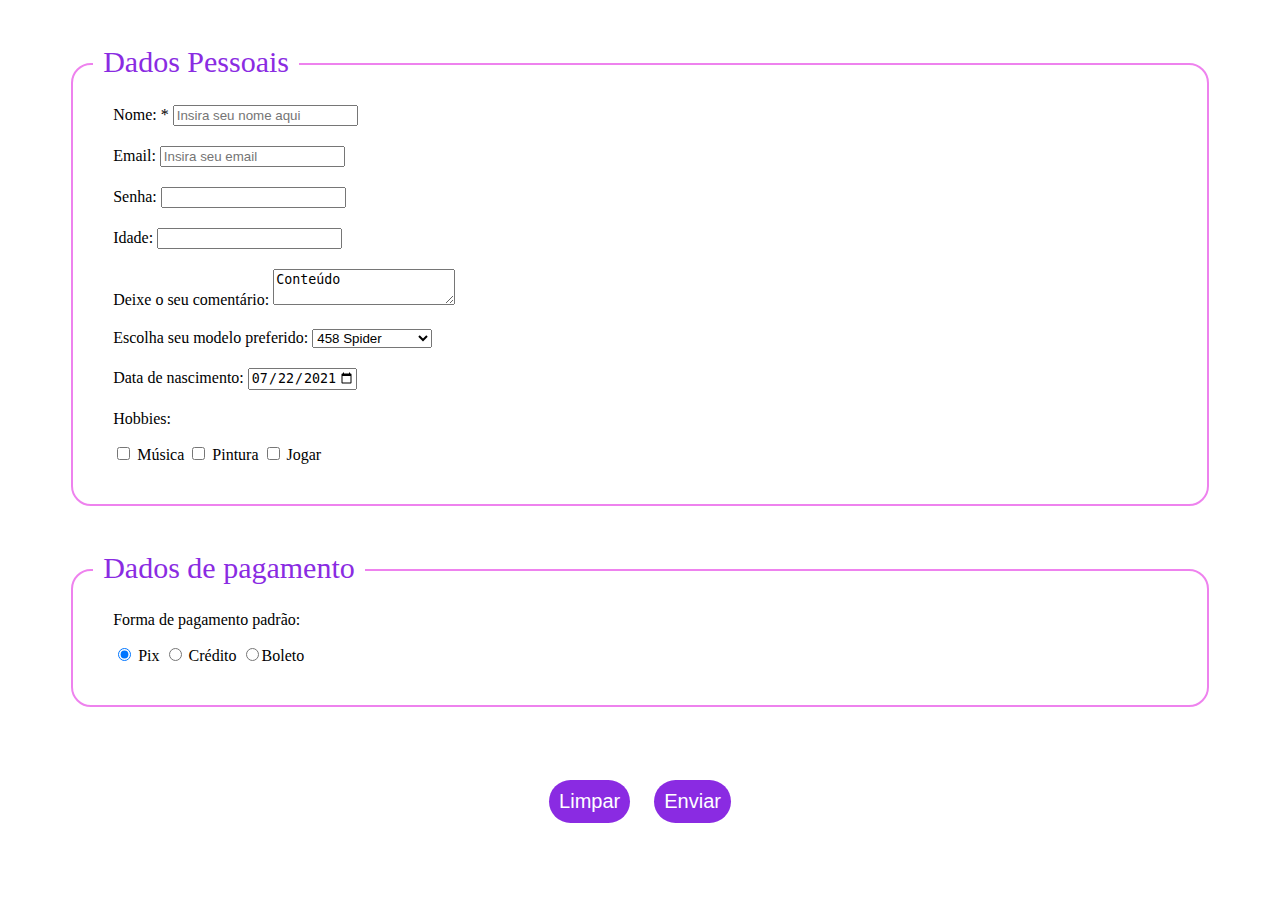
<file: aula13/index.html>
<!DOCTYPE html>
<html lang="en">
<head>
  <meta charset="UTF-8">
  <meta http-equiv="X-UA-Compatible" content="IE=edge">
  <meta name="viewport" content="width=device-width, initial-scale=1.0">
  <link rel="stylesheet" href="css/style.css">
  <title>Formulários</title>
</head>
<body>

    <form action="/usuario/cadastro" method="GET" id="usrcad">
      <fieldset form="usrcad">
        <legend>Dados Pessoais</legend>
        <div>
          <label for="nome">Nome: *</label>
          <input type="text" name="nome" id="nome" required placeholder="Insira seu nome aqui">
        </div>
        
        <div>
          <label for="email">Email:</label>
          <input type="email" name="email" id="email" placeholder="Insira seu email">
        </div>

        <div>
          <label for="pwd">Senha:</label>
          <input type="password" name="pwd" id="pwd">
        </div>
  
        <div>
          <label for="idade">Idade:</label>
          <input type="number" name="idade" id="idade">
        </div>
  
        <div>
          <label for="comentario">Deixe o seu comentário:</label>
          <textarea name="comentario" id="comentario" maxlength="10">Conteúdo</textarea>
        </div>

        <div>
          <label for="carro">Escolha seu modelo preferido:</label>
          <select name="carro" id="carro">
              <optgroup label="Ferrari">
                <option value="458spider">458 Spider</option>
                <option value="f12berlinetta">F12 Berlinetta</option>
                <option value="california">California T</option>
              </optgroup>
              <optgroup label="Porshe">
                <option value="macan">Macan</option>
                <option value="918spyder">918 Spyder</option>
              </optgroup>
          </select>
        </div>

        <div>
          <label for="data">Data de nascimento:</label>
          <input type="date" name="data" value="2021-07-22" min="2018-01-01" max="2022-12-31">
        </div>

        <div>
          <p>Hobbies:</p>
          <input type="checkbox" name="hobbies" value="Música" id="hobmus"> <label for="hobmus">Música</label>
          <input type="checkbox" name="hobbies" value="Pintura" id="hobpin"> <label for="hobpin">Pintura</label>
          <input type="checkbox" name="hobbies" value="Jogar" id="hobjog"> <label for="hobjog">Jogar</label>  
        </div>
      </fieldset>

      <fieldset form="usrcad">
        <legend>Dados de pagamento</legend>

        <div>
          <p>Forma de pagamento padrão:</p>
          <input type="radio" name="meiopag" value="Pix" id="meiopagpix" checked> <label for="meiopagpix">Pix</label>
          <input type="radio" name="meiopag" value="Crédito" id="meiopagcred"> <label for="meiopagcred">Crédito</label>
          <input type="radio" name="meiopag" value="Boleto" id="meiopagbol"><label for="meiopagbol">Boleto</label>
        </div>
      </fieldset>
      <div id="buttons">
        <button type="reset">Limpar</button>
        <button type="submit">Enviar</button>
      </div>
    </form>
  </div>
  
</body>
</html>
</file>
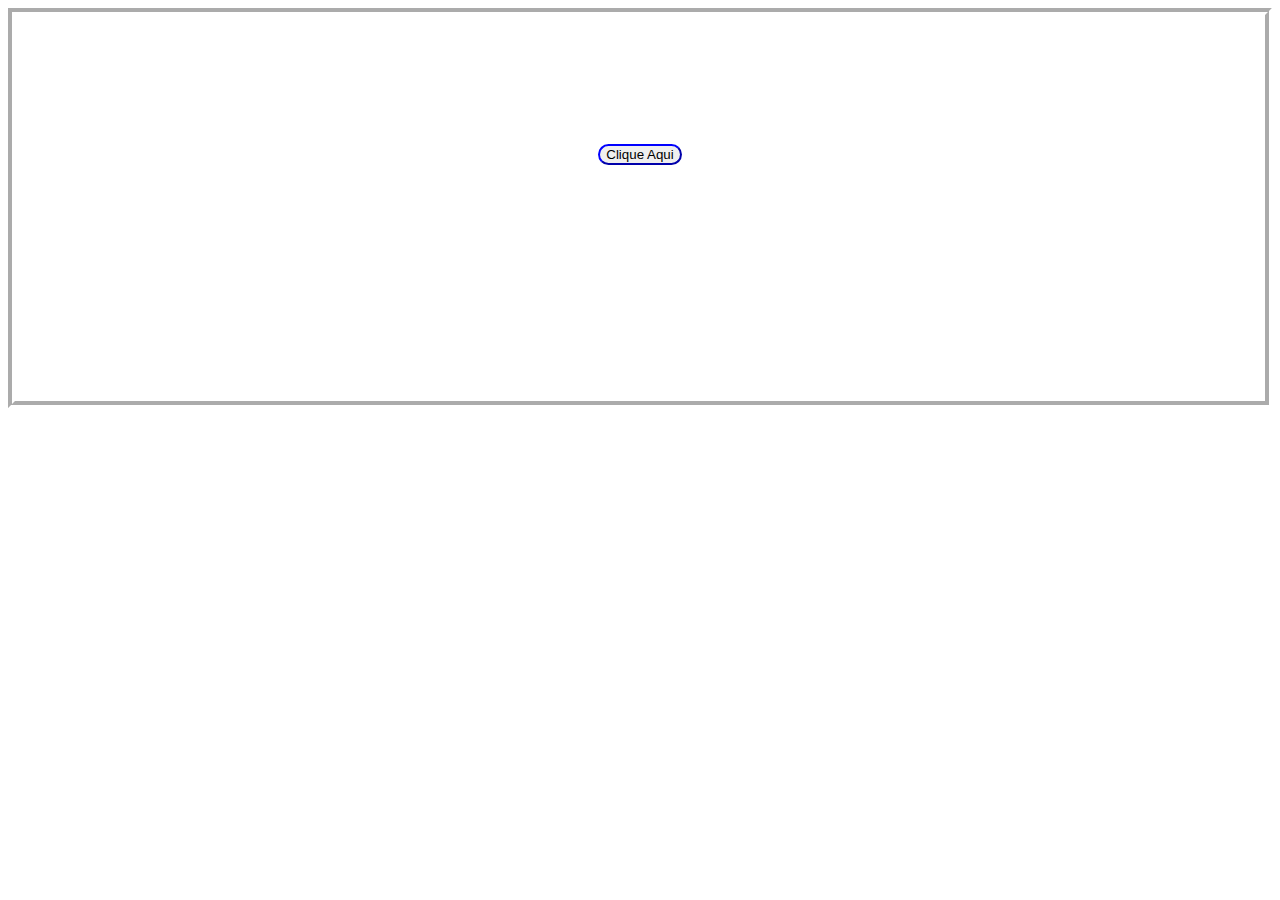
<file: aula10/caixas.html>
<!DOCTYPE html>
<html lang="en">
  <head>
    <meta charset="UTF-8" />
    <meta http-equiv="X-UA-Compatible" content="IE=edge" />
    <meta name="viewport" content="width=device-width, initial-scale=1.0" />
    <title>Modelos de Caixas</title>
    <link rel="stylesheet" href="css/style.css" />
  </head>

  <body>
    <header>
      <h1 class="page-title">Título Título Título</h1>
      <h2 class="page-subtitle">Subtítulo Subtítulo</h2>
      <a href="#"><button>Clique Aqui</button></a>
    </header>
  </body>
</html>
</file>
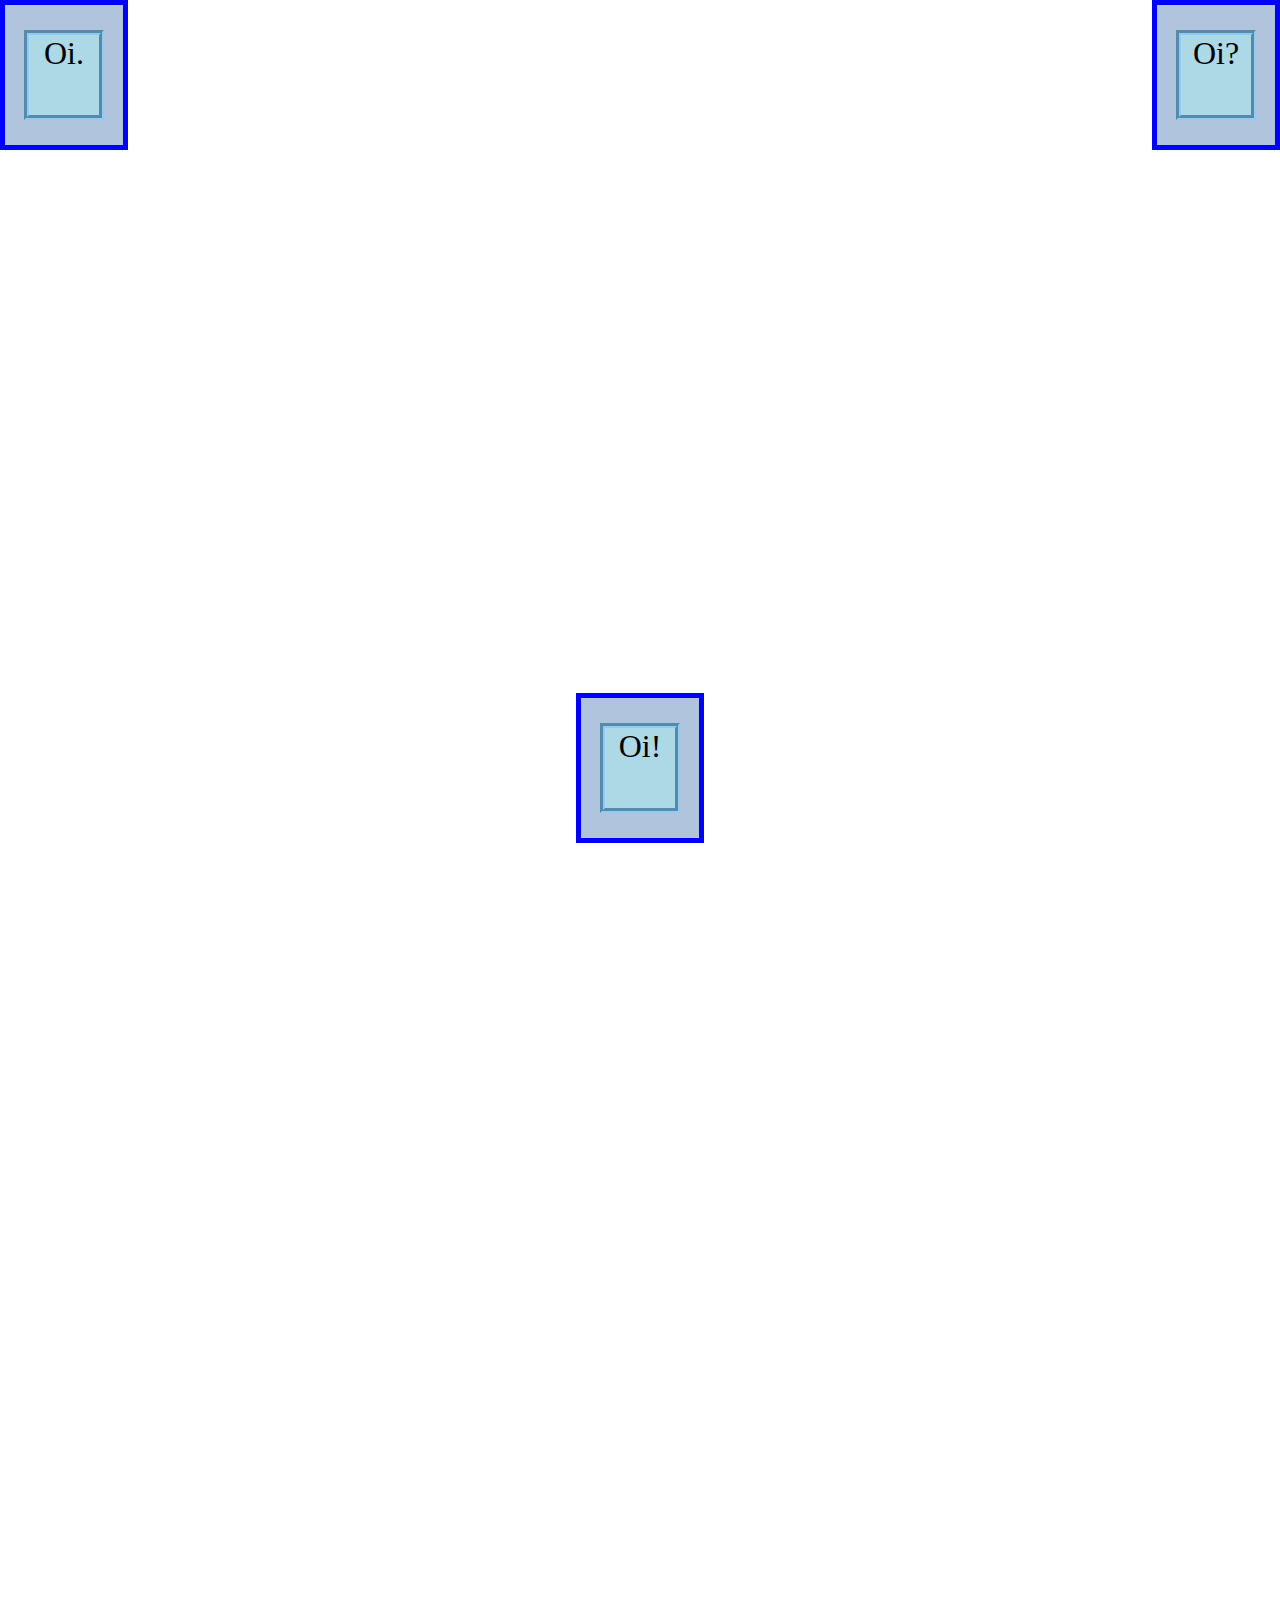
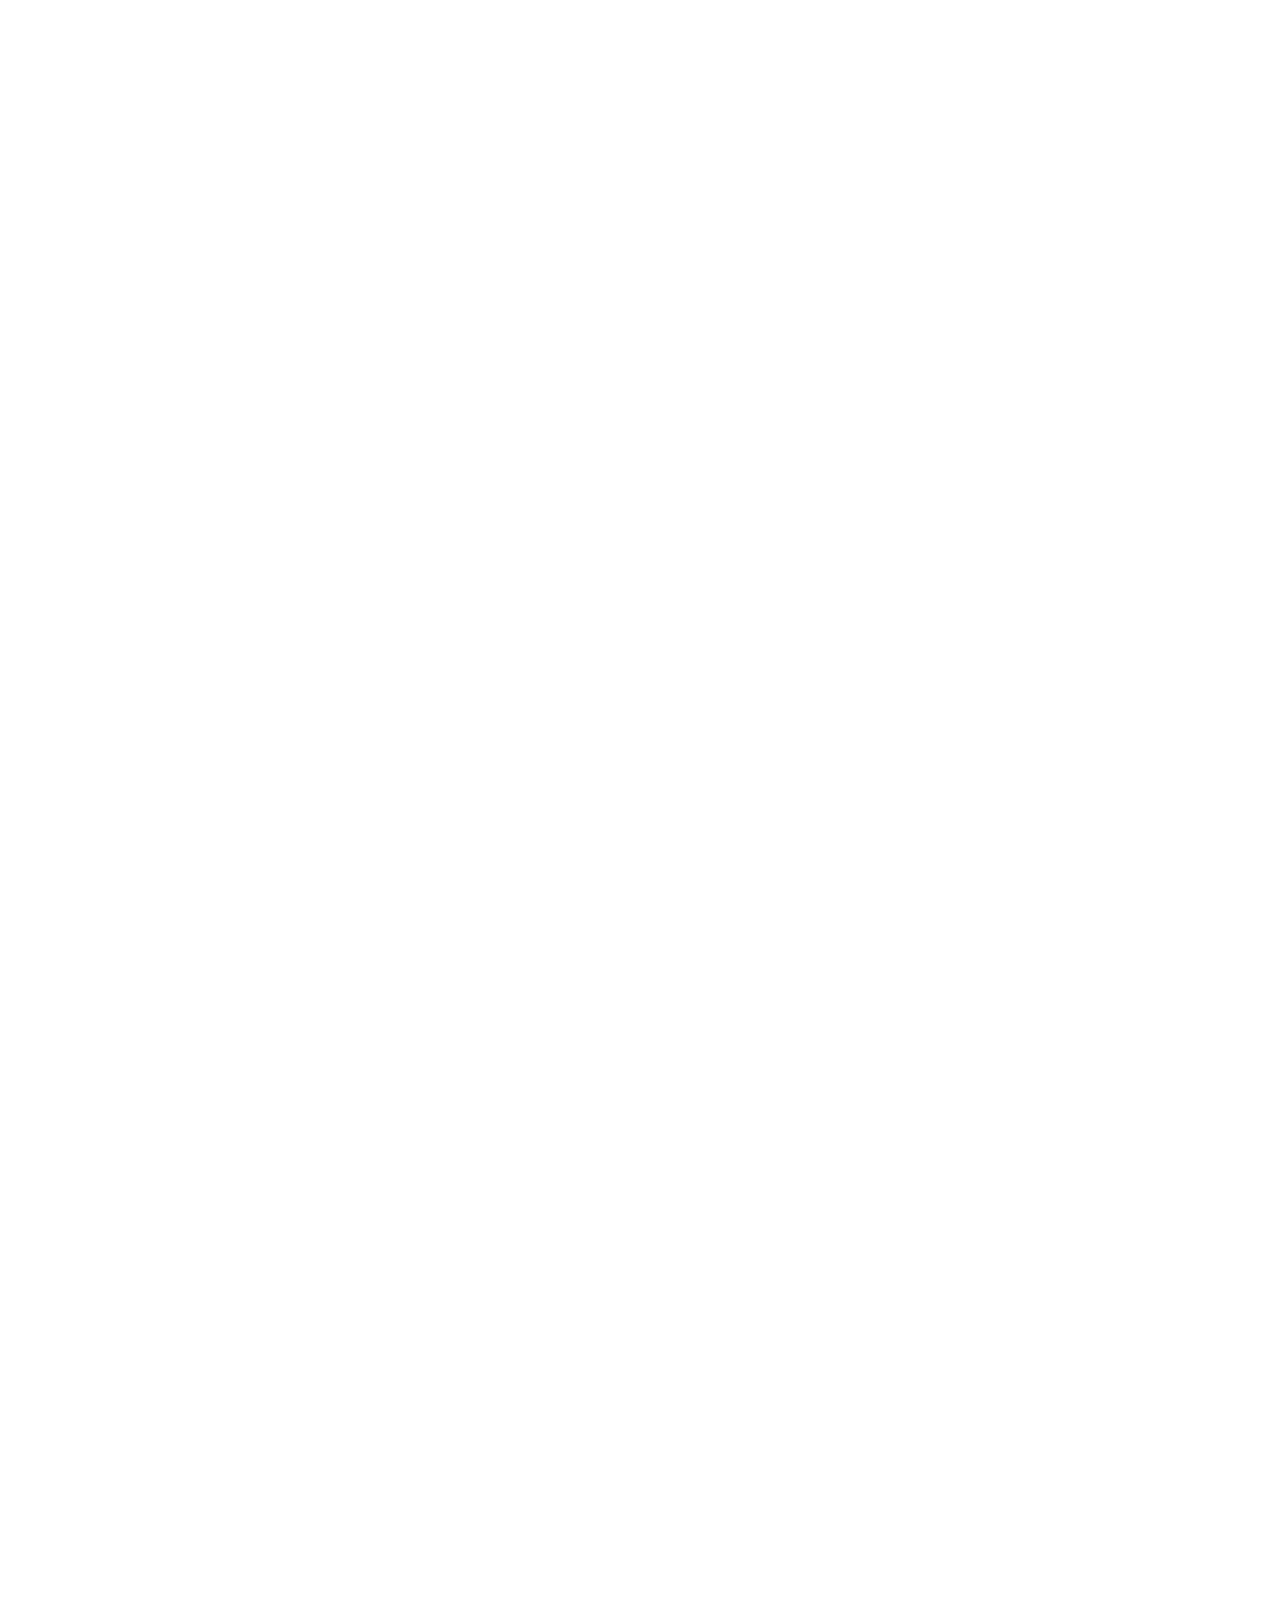
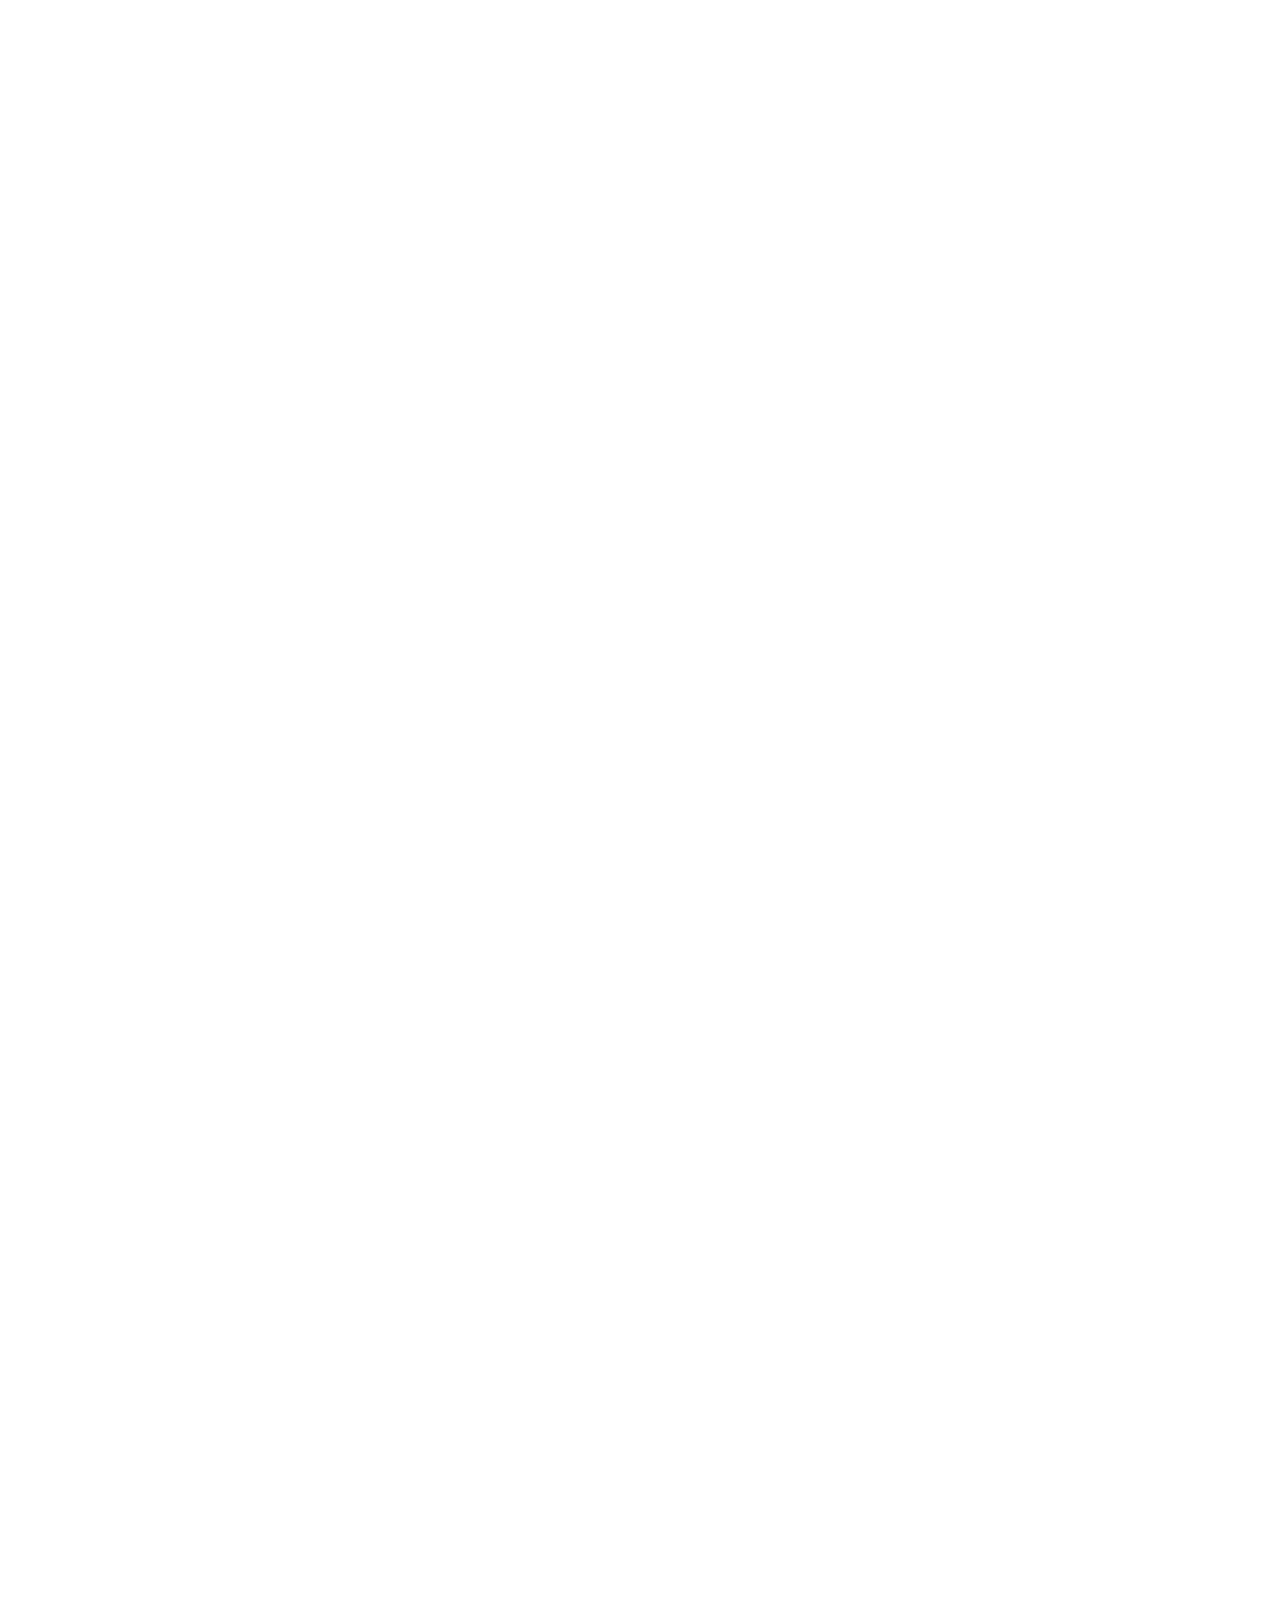
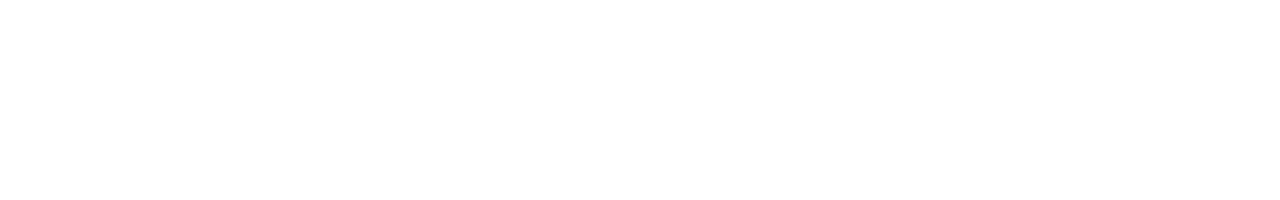
<file: aula11/posicionamento.html>
<!DOCTYPE html>
<html lang="en">
  <head>
    <meta charset="UTF-8" />
    <meta http-equiv="X-UA-Compatible" content="IE=edge" />
    <meta name="viewport" content="width=device-width, initial-scale=1.0" />
    <title>Posicionamento</title>
    <link rel="stylesheet" href="css/style.css" />
  </head>

  <body>
    <div class="box1">
      <div class="boxmenor">Oi.</div>
    </div>

    <div class="box2">
      <div class="boxmenor">Oi?</div>
    </div>

    <div class="box3">
      <div class="boxmenor">Oi!</div>
    </div>
  </body>
</html>
</file>
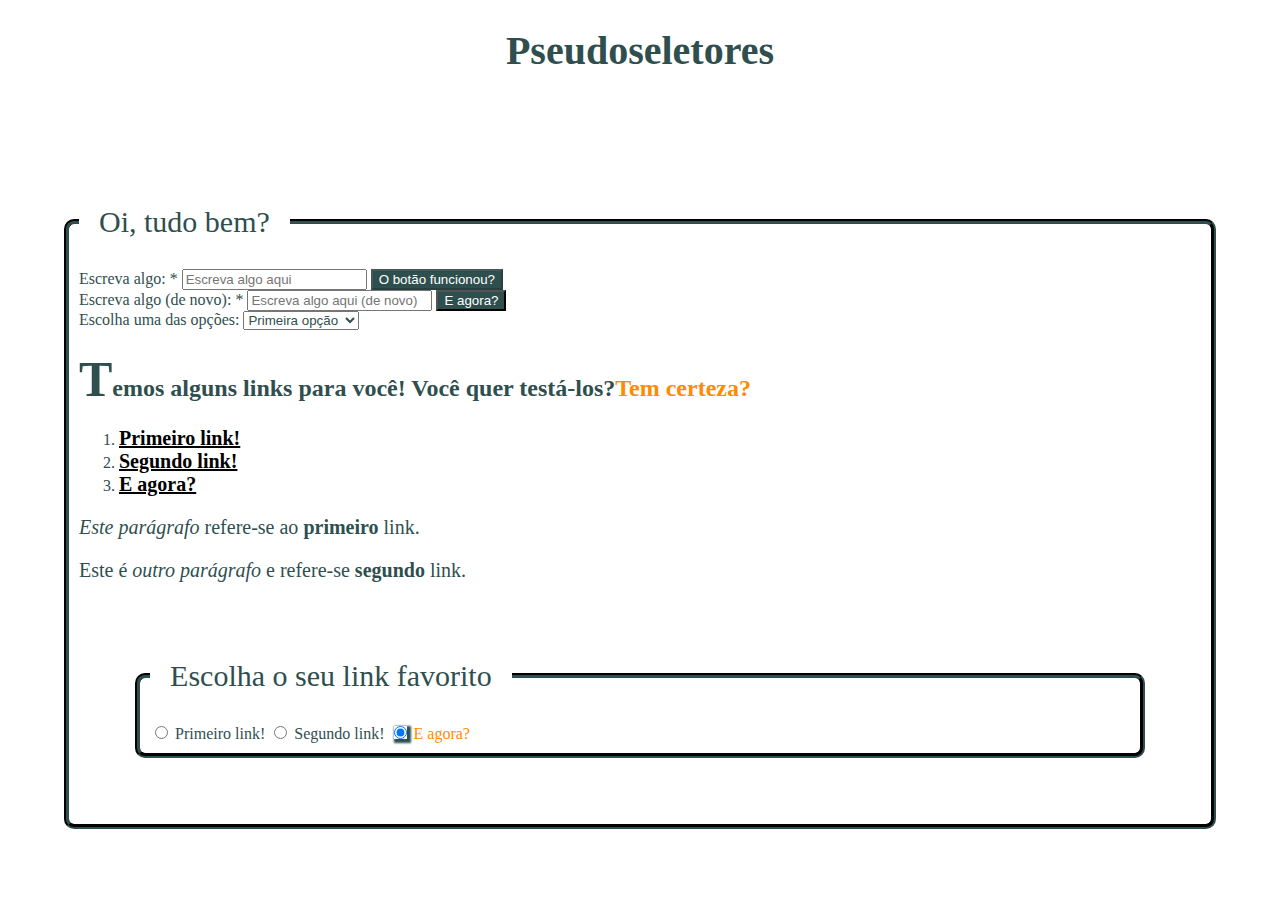
<file: aula16/pseudo.html>
<!DOCTYPE html>
<html lang="en">
<head>
  <meta charset="UTF-8">
  <meta http-equiv="X-UA-Compatible" content="IE=edge">
  <meta name="viewport" content="width=device-width, initial-scale=1.0">
  <link rel="stylesheet" href="css/style.css">
  <title>Pseudoseletores</title>
</head>
<body>
  
  <h1>Pseudoseletores</h1>

    <form action="algo" method="GET" id="algo">
        <fieldset form="algo">
        <legend>Oi, tudo bem?</legend>
            <div>
                <label for="algo">Escreva algo: *</label>
                <input type="text" name="nome" id="nome" required placeholder="Escreva algo aqui">
                <button disabled="disabled">O botão funcionou?</button>
            </div>
        
            <div>
                <label for="algo">Escreva algo (de novo): *</label>
                <input type="text" name="nome" id="nome" required placeholder="Escreva algo aqui (de novo)">
                <button enabled="enabled">E agora?</button>
            </div>
            
            <div>
                <label for="links">Escolha uma das opções:</label>
                <select name="links" id="links">
                    <option value="Primeira opção">Primeira opção</option>
                    <option value="Segunda opção">Segunda opção</option>
                    <option value="Terceira opção">Terceira opção</option>  
                </select>
            </div>
    </form>

    <h2>Temos alguns links para você! Você quer testá-los?</h2>

    <ol>
        <li><a href="#p1">Primeiro link! </a></li>
        <li><a href="#p2">Segundo link! </a></li>
        <li><a href="#vazio">E agora?</a></li>
    </ol>

      <p id="p1"> <i>Este parágrafo</i> refere-se ao <b>primeiro</b> link.</p>
      <p id="p2"> Este é <i>outro parágrafo</i> e refere-se <b>segundo</b> link.</p>

    <fieldset>
        <legend>Escolha o seu link favorito</legend>
      
        <input type="radio" name="season" id="primeiro">
        <label for="primeiro">Primeiro link!</label>
      
        <input type="radio" name="season" id="segundo">
        <label for="segundo">Segundo link!</label>
      
        <input type="radio" name="season" id="terceiro" checked>
        <label for="terceiro">E agora?</label>

    </fieldset>
  
</body>
</html>
</file>
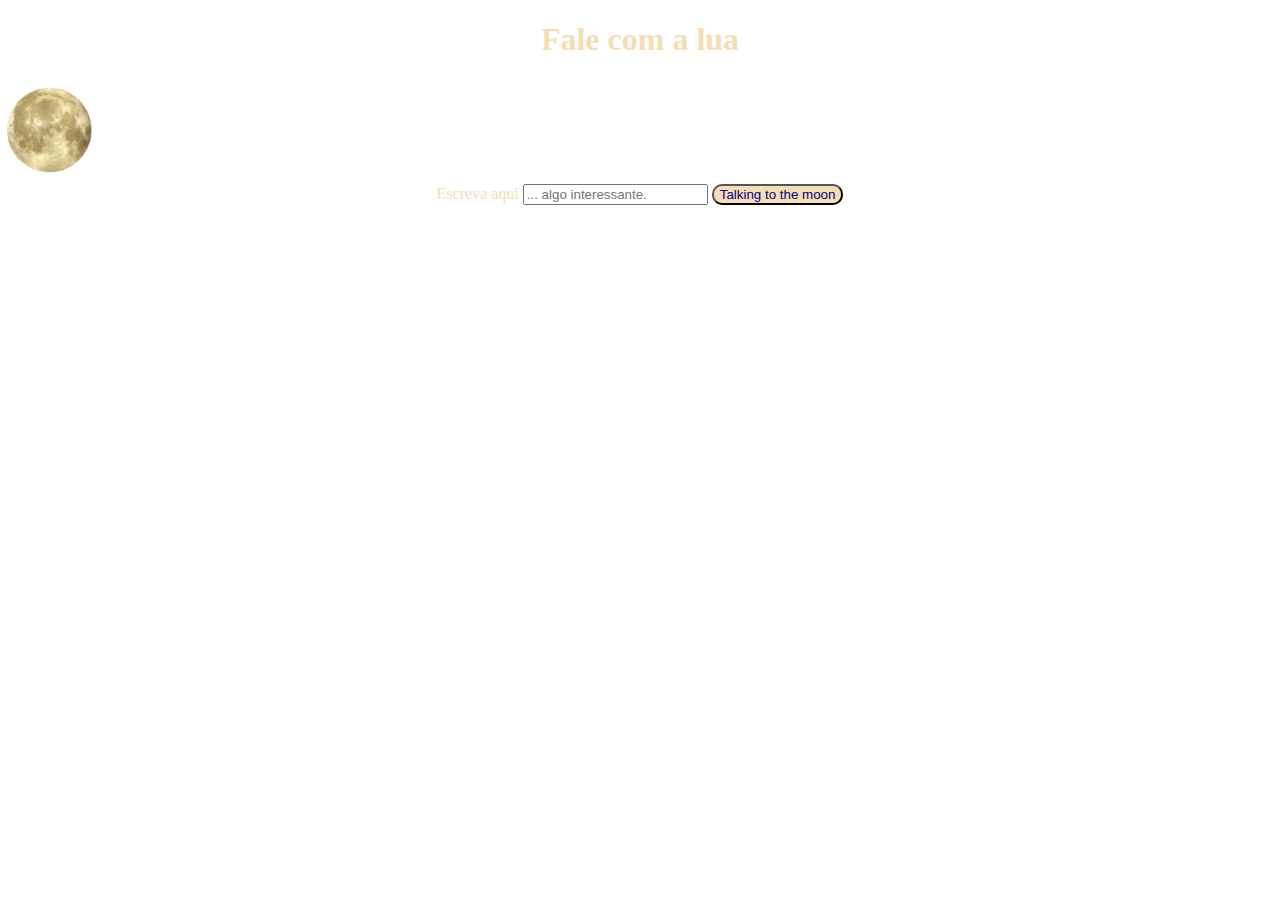
<file: aula17/animacao.html>
<!DOCTYPE html>
<html lang="en">
<head>
  <meta charset="UTF-8">
  <meta http-equiv="X-UA-Compatible" content="IE=edge">
  <meta name="viewport" content="width=device-width, initial-scale=1.0">
  <link rel="stylesheet" href="css/style.css">
  <title>Animação</title>
</head>

<body>
    <h1>Fale com a lua</h1>

    <header>
        
        <img id = "lua" src="img/moon.png" alt="imagem de uma lua">
                
        <div>
          <label for="algo">Escreva aqui</label>
          <input type="text" name="nome" id="nome" required placeholder="... algo interessante.">
          <button> Talking to the moon </button>
        </div>
    
    </header>  
    
</body>
</html>
</file>
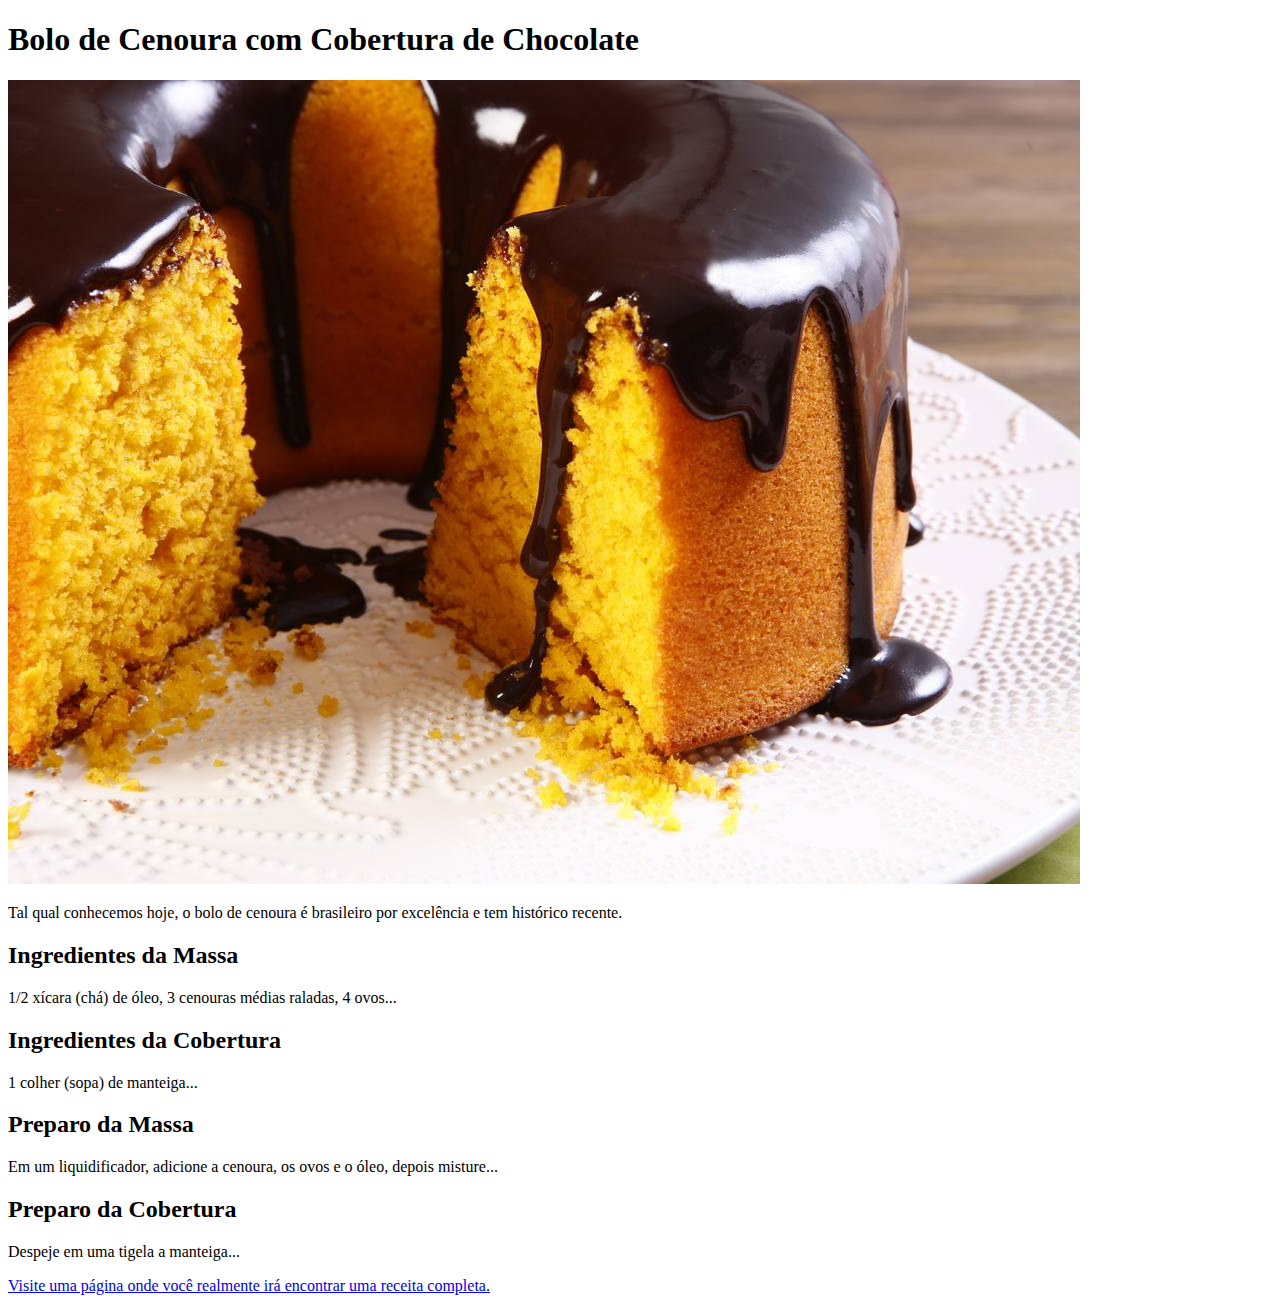
<file: aula4/bolodecenoura.html>
<!DOCTYPE html>
<html>

    <head>
        <meta charset="utf-8">
        <title> Bolo de Cenoura com Cobertura de Chocolate </title>

    </head>

    <body>
        <h1>Bolo de Cenoura com Cobertura de Chocolate</h1>
         <img src="img/bolodecenoura.png" alt="bolo de cenoura">
         
        <p> Tal qual conhecemos hoje, o bolo de cenoura é brasileiro por excelência e tem histórico recente.</p>

        <h2>Ingredientes da Massa</h2>
        <p> 1/2 xícara (chá) de óleo, 3 cenouras médias raladas, 4 ovos...</p>

        <h2>Ingredientes da Cobertura</h2>
        <p> 1 colher (sopa) de manteiga...</p>

        <h2>Preparo da Massa</h2>
        <p>Em um liquidificador, adicione a cenoura, os ovos e o óleo, depois misture... 

        <h2>Preparo da Cobertura</h2>
        <p>Despeje em uma tigela a manteiga...</p>


        <a href="https://www.panelinha.com.br/" target="_blank"> Visite uma página onde você realmente irá encontrar uma receita completa. </a>

        </body>

</html>
</file>
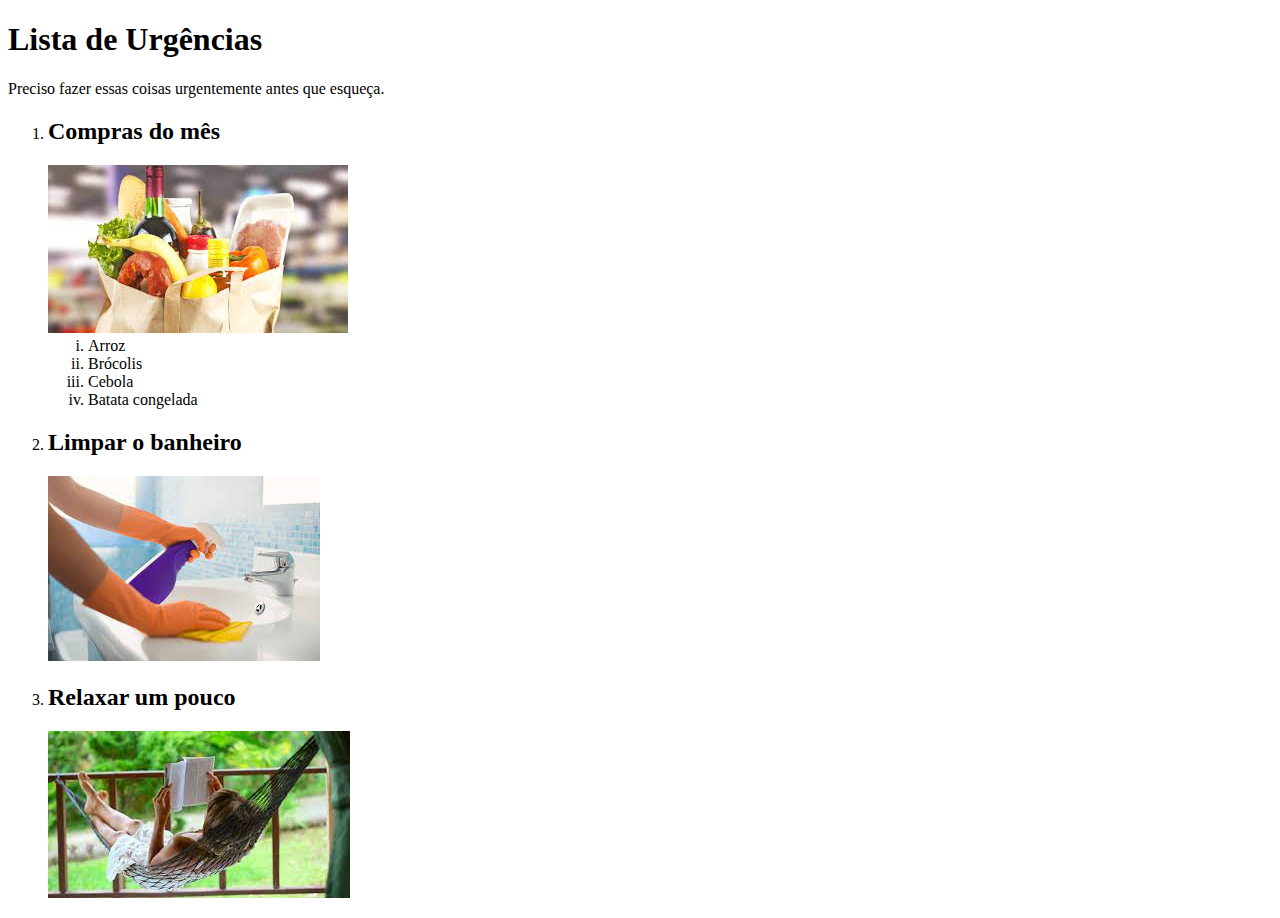
<file: aula5/lista.html>
<!DOCTYPE html>
<html>

    <head>

        <meta charset="utf-8">
        <title> Lista de Urgências </title>
        <h1>Lista de Urgências</h1>

    </head>

    <body>
        <p> Preciso fazer essas coisas urgentemente antes que esqueça.</p>

        <ol>
        <li><h2>Compras do mês</h2></li>
        <img src="img/compras.png" alt="compras do mês">

        <ol type = "i">
            <li>Arroz </li>
            <li>Brócolis</li>
            <li>Cebola</li>
            <li>Batata congelada</li>
        </ol>

        <li> <h2>Limpar o banheiro</h2> </li>
        <img src="img/banheiro.png" alt="limpar o banheiro">
          
        <li> <h2>Relaxar um pouco</h2> </li>
        <img src="img/relaxar.png" alt="relaxar">

        </ol>

       
    </body>

    </html>
</file>
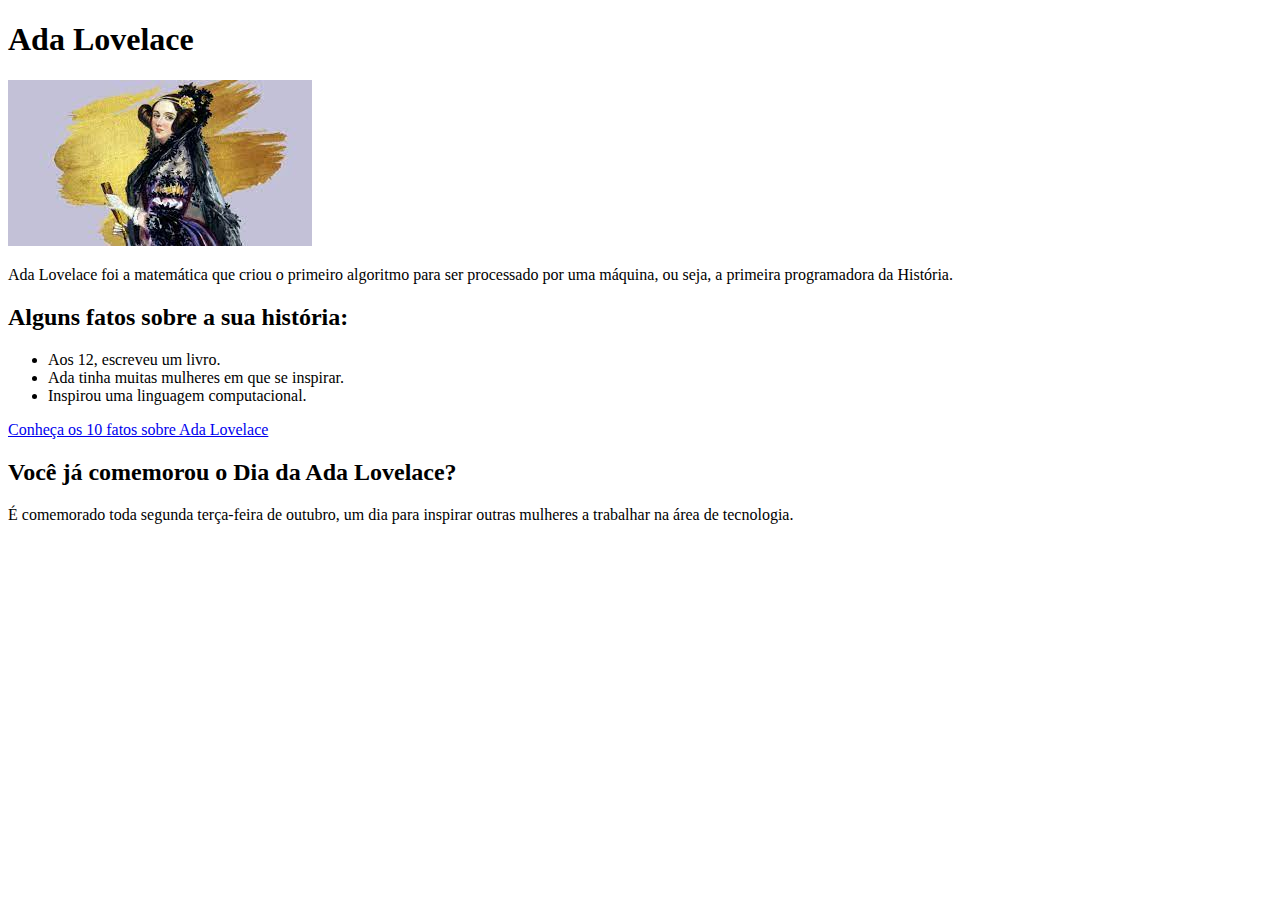
<file: aula6/ada.html>
<!DOCTYPE html>
<html lang="en">
    <head>

        <meta charset="UTF-8">
        <meta http-equiv="X-UA-Compatible" content="IE=edge">
        <meta name="viewport" content="width=device-width, initial-scale=1.0">
        <title>Ada Lovelace</title>
    </head>

    <body>
    <h1>Ada Lovelace</h1>

        <img src="img/ada.png" alt="Ada Lovelace">

        <p> Ada Lovelace foi a matemática que criou o primeiro algoritmo para ser processado por uma máquina, ou seja, a primeira programadora da História.</p>
        
    <h2>Alguns fatos sobre a sua história:</h2> 
        
        <ul>
            <li>Aos 12, escreveu um livro.</li>
            <li>Ada tinha muitas mulheres em que se inspirar.</li>
            <li>Inspirou uma linguagem computacional.</li>
        </ul>
        
        <a href="https://revistagalileu.globo.com/Sociedade/Curiosidade/noticia/2018/02/10-fatos-sobre-ada-lovelace-que-farao-voce-admira-la-ainda-mais.html" target="_blank"> Conheça os 10 fatos sobre Ada Lovelace </a>
    
    <h2>Você já comemorou o Dia da Ada Lovelace?</h2>

    É comemorado toda segunda terça-feira de outubro, um dia para inspirar outras mulheres a trabalhar na área de tecnologia.
    
    </body>
        
    </html>
</file>
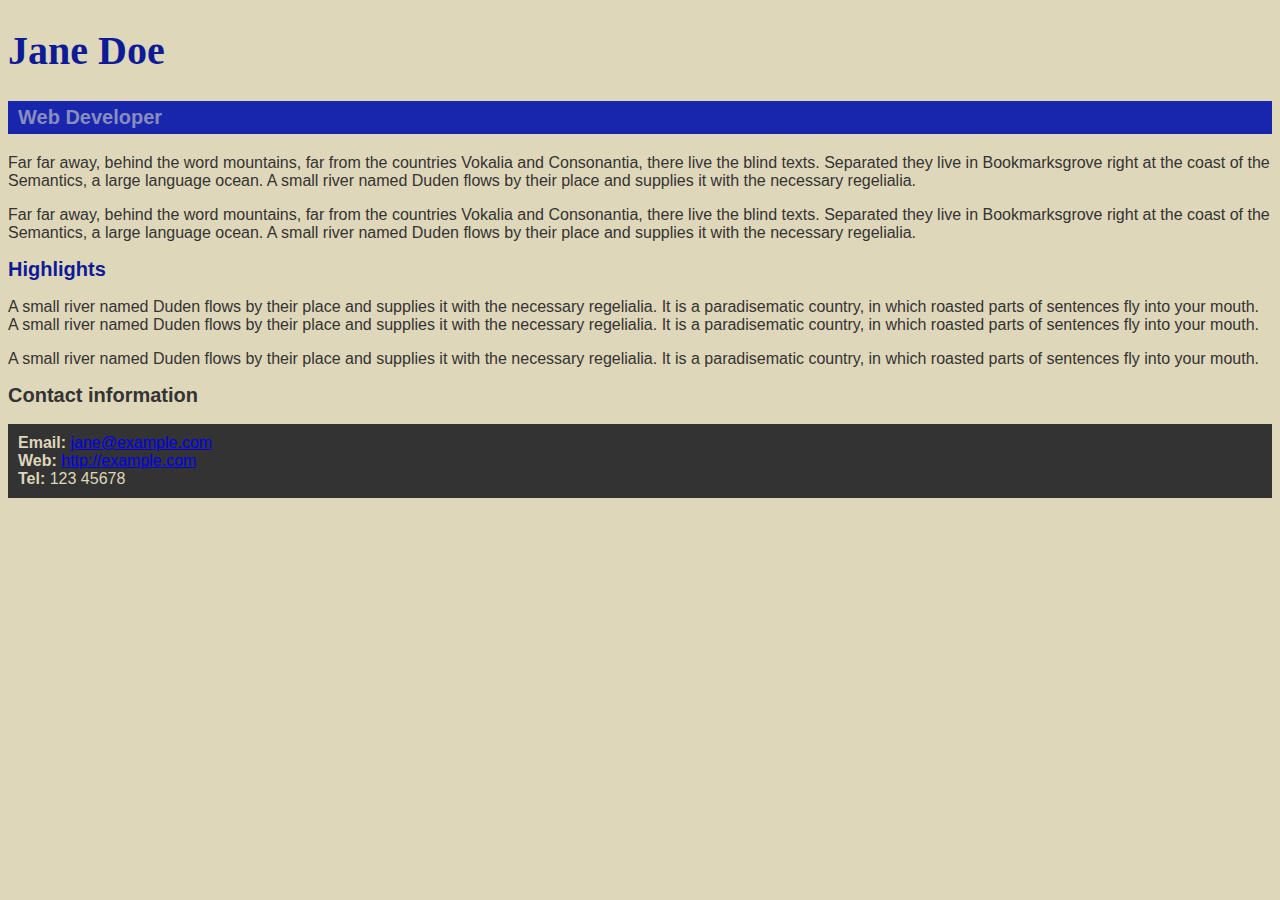
<file: aula7/janedoe.html>
<!DOCTYPE html>
<html lang="en">

  <head>
    <meta charset="utf-8">
    <title>Jane Doe</title>
    <link rel="stylesheet" href="css/style.css">
  </head>

  <body>
    <header>
      <h1>Jane Doe</h1>
      <p class="job-title">Web Developer</p>
    </header>

    <main>
      <p>Far far away, behind the word mountains, far from the countries Vokalia and Consonantia, 
        there live the blind texts. Separated they live in Bookmarksgrove right at the coast of 
        the Semantics, a large language ocean. A small river named Duden flows by their place and 
        supplies it with the necessary regelialia.</p>
      <p>Far far away, behind the word mountains, far from the countries Vokalia and Consonantia, 
        there live the blind texts. Separated they live in Bookmarksgrove right at the coast of 
        the Semantics, a large language ocean. A small river named Duden flows by their place and 
        supplies it with the necessary regelialia.</p>

      <h2 id="high">Highlights</h2>

      <p>A small river named Duden flows by their place and supplies it with the necessary regelialia. 
        It is a paradisematic country, in which roasted parts of sentences fly into your mouth. 
        A small river named Duden flows by their place and supplies it with the necessary regelialia. 
        It is a paradisematic country, in which roasted parts of sentences fly into your mouth.</p>
      <p>A small river named Duden flows by their place and supplies it with the necessary regelialia. 
        It is a paradisematic country, in which roasted parts of sentences fly into your mouth.</p>
    </main>

    <footer id="foot">
      <h2>Contact information</h2>
      <ul>
        <li><strong>Email:</strong>
          <a href="mailto:jane@example.com">jane@example.com</a>
        </li>
        <li><strong>Web:</strong>
          <a href="http://example.com">http://example.com</a>
        </li>
        <li><strong>Tel:</strong> 123 45678</li>
      </ul>
    </footer>
  </body>

</html>
</file>
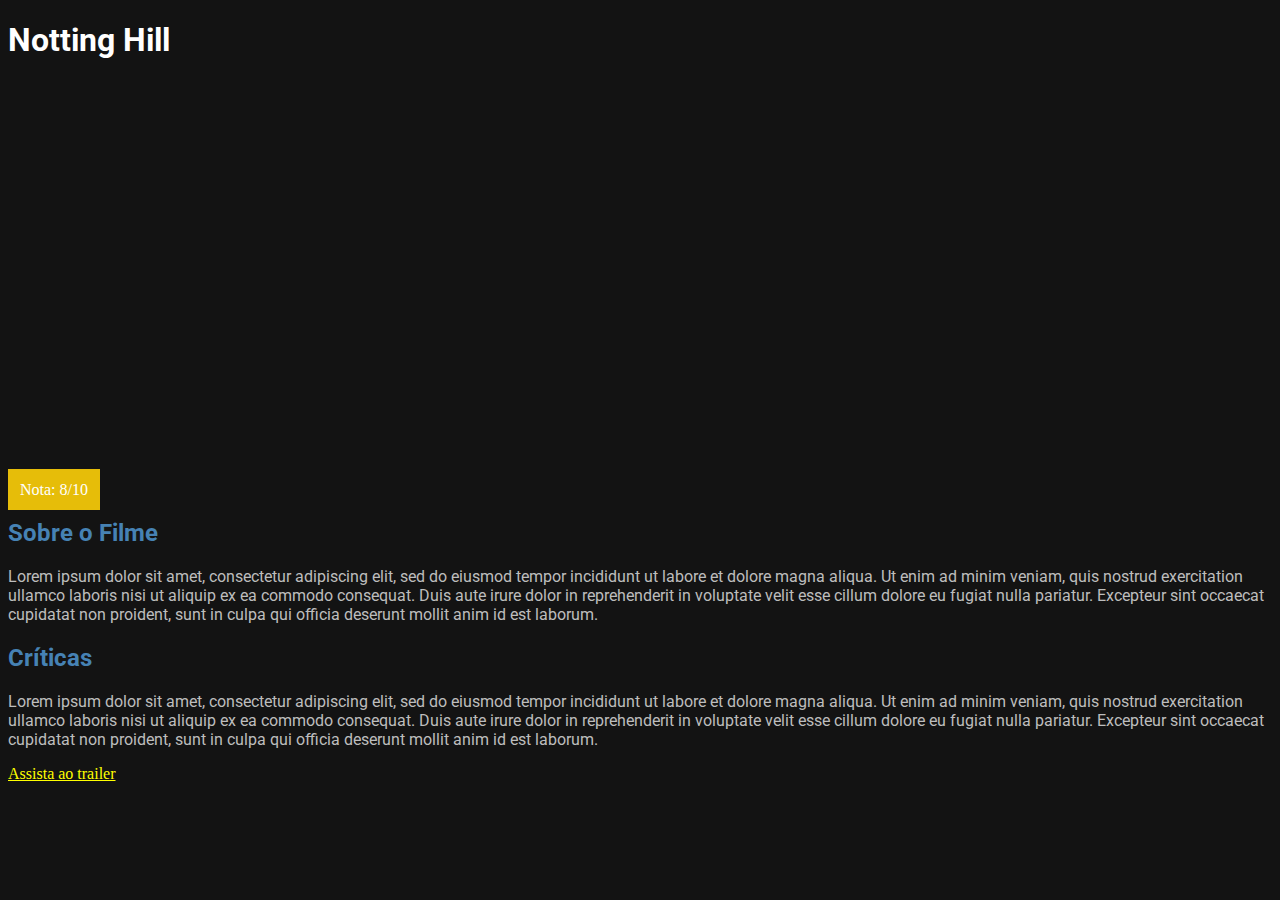
<file: aula8/review.html>
<!DOCTYPE html>
<html lang="en">
  <head>
    <meta charset="UTF-8" />
    <meta http-equiv="X-UA-Compatible" content="IE=edge" />
    <meta name="viewport" content="width=device-width, initial-scale=1.0" />
    <title>Review</title>
    <link rel="stylesheet" href="css/style.css" />
  </head>
  <body>
    <h1>Notting Hill</h1>

    <div class="media-picture"></div>

    <span class="review-score">Nota: 8/10</span>

    <h2>Sobre o Filme</h2>

    <p>
      Lorem ipsum dolor sit amet, consectetur adipiscing elit, sed do eiusmod
      tempor incididunt ut labore et dolore magna aliqua. Ut enim ad minim
      veniam, quis nostrud exercitation ullamco laboris nisi ut aliquip ex ea
      commodo consequat. Duis aute irure dolor in reprehenderit in voluptate
      velit esse cillum dolore eu fugiat nulla pariatur. Excepteur sint occaecat
      cupidatat non proident, sunt in culpa qui officia deserunt mollit anim id
      est laborum.
    </p>

    <h2>Críticas</h2>

    <p>
      Lorem ipsum dolor sit amet, consectetur adipiscing elit, sed do eiusmod
      tempor incididunt ut labore et dolore magna aliqua. Ut enim ad minim
      veniam, quis nostrud exercitation ullamco laboris nisi ut aliquip ex ea
      commodo consequat. Duis aute irure dolor in reprehenderit in voluptate
      velit esse cillum dolore eu fugiat nulla pariatur. Excepteur sint occaecat
      cupidatat non proident, sunt in culpa qui officia deserunt mollit anim id
      est laborum.
    </p>

    <a href="http://">Assista ao trailer</a>
  </body>
</html>
</file>
<file: aula13/css/style.css>
fieldset {
  margin: 5%;
  border: 2px violet solid;
  border-radius: 20px;
  padding: 20px;
  position: relative;
}

legend {
  background-color: rgb(255, 255, 255);
  color: blueviolet;
  font-size: 30px;
  padding: 10px;
  position: absolute; /* reposiciona a tag em relação ao body OU ao ancestral posicionado mais próximo */
  top: -30px;
}

h1,
div {
  margin: 20px;
}

button {
  padding: 10px;
  margin: 10px;
  background-color: blueviolet;
  color: white;
  font-size: 20px;
  border: 0;
  border-radius: 30px;
}

#buttons {
  text-align: center;
}
</file>
<file: aula10/css/style.css>
@import url('https://fonts.googleapis.com/css2?family=Roboto:wght@500&display=swap');

body {
  text-align: center;
  font-family: 'Roboto', sans-serif;
  font-size: medium;
}

header {
  background-image: url(https://www.teahub.io/photos/full/87-870926_immagini-verticale-in-hd.jpg);
  background-size: cover;
  background-repeat: no-repeat;
  background-position: center;
  height: 400px;
  width: 100%;
  border: 7px groove white;
  box-sizing: border-box;
  margin: 0;
}

h1,
h2 {
  color: white;
}

button {
  padding: auto;
  box-sizing: border-box;
  border-color: blue;
  border-radius: 20px;
  color: black;
}
</file>
<file: aula11/css/style.css>
* {
  padding: 0;
  margin: 0;
  box-sizing: border-box;
  font-size: xx-large;
  font-family: Georgia, 'Times New Roman', Times, serif;
  text-align: center;
}

body {
  height: 5000px;
}

.box1 {
  position: absolute;
  border: 5px solid blue;
  background-color: lightsteelblue;
  width: 10%;
  height: 150px;
}

.box2 {
  position: absolute;
  border: 5px solid blue;
  background-color: lightsteelblue;
  width: 10%;
  height: 150px;
  left: 90%;
}

.box3 {
  position: fixed;
  border: 5px solid blue;
  background-color: lightsteelblue;
  width: 10%;
  height: 150px;
  left: 45%;
  top: 77%;
}

.boxmenor {
  position: relative;
  box-sizing: content-box;
  border: 5px groove lightskyblue;
  background-color: lightblue;
  margin: auto;
  margin-top: 25px;
  width: 60%;
  height: 80px;
}
</file>
<file: aula16/css/style.css>
body {
  height: 1200px;
  background-image: url(https://www.teahub.io/photos/full/59-599460_white-glitter-wallpaper-glitter-background-white-1080.jpg);
  background-size: auto;
  background-repeat: no-repeat;
  background-position: center;
  height: 700px;
  width: 100%;
  box-sizing: border-box;
  margin: 0;
}

h1 {
  color: darkslategray;
  font-size: 40px;
  text-align: center;
}

h1::selection {
  color: white;
  background-color: lightseagreen;
}

fieldset {
  margin: 5%;
  border: 5px darkslategray groove;
  border-radius: 10px;
  padding: 10px;
  position: relative;
}

legend {
  color: darkslategrey;
  font-size: 30px;
  padding: 20px;
}

form {
  padding: 20px 0;
}

input:focus {
  background-color: lightseagreen;
}

input:default {
  box-shadow: 2px 2px 2px 2px darkslategray;
}

input:default + label {
  color: darkorange;
}

a {
  font-size: 20px;
  font-weight: bold;
}

a:link {
  color: black;
}

a:visited {
  color: darkslategray;
}

a:hover {
  color: darkorange;
}

a:active {
  color: lightseagreen;
}

p {
  color: darkslategray;
  font-size: 20px;
}

p:target {
  background-color: white;
}

h2::first-letter {
  color: darkslategray;
  font-size: 50px;
}

h2::after {
  content: 'Tem certeza?';
  color: darkorange;
}

h2::first-letter {
  color: darkslategrey;
  font-size: 50px;
}

button:disabled {
  background-color: darkslategrey;
  color: white;
}

button:enabled {
  background-color: darkslategrey;
  color: white;
}

option:checked {
  color: darkorange;
}

:nth-child(1n) {
  color: darkslategray;
}
</file>
<file: aula17/css/style.css>
body {
    height: 1200px;
    background-image: url(https://www.teahub.io/photos/full/1-16689_anime-night-wallpapers-data-src-full-880901-anime.png);
    background-size: cover;
    background-repeat: no-repeat;
    background-position: center;
    height: 500px;
    width: 100%;
    box-sizing: border-box;
    margin: 0;
}

h1 {
    text-align: center;
    color: wheat;
}

div {
    text-align: center;
    color: wheat;
}

#lua {
   max-width: 100px;
   animation: luarolando 3s linear infinite;
}

@keyframes luarolando {
    0% { opacity: 0% }
    55% { opacity: 50%; transform: translateX(200px) rotate(180deg) }
    100% { opacity: 100%; transform: translateX(400px) rotate(360deg) }
}

button {
    background-color: wheat;
    color: darkblue;
    transition: all ease-in-out 2s;
    border-radius: 10px;
}   

button:hover {
    background-color: darkblue;
    color: wheat;
}
</file>
<file: aula7/css/style.css>
body { 
    background-color: rgb(223, 215, 185);
    color:rgb(51, 51, 51);
    font-family: Arial, Helvetica, sans-serif;
  }
  
  h1 {
    color: #0d1b97;
    font-family: Georgia, 'Times New Roman', Times, serif;
    font-size: 40px;
  }
  
  h2 {
    font-size: 20px;
  }
  
  .job-title {
    background-color: #1726ad;
    color: #898dbe;
    font-size: 20px;
    font-weight: bold;
    padding: 5px 10px 5px 10px;
  }
  
  #high {
    color: rgb(13, 27, 151);
  }
  
  ul {
    background-color: #333333;
    color: rgb(223, 215, 185);
    padding: 10px;
  }
</file>
<file: aula8/css/style.css>
@import url('https://fonts.googleapis.com/css2?family=Roboto:wght@500&display=swap');

body {
  background-color: #131313;
}

h1 {
  color: white;
  font-family: Roboto;
}

h2 {
  color: steelblue;
  font-family: Roboto;
}

.media-picture {
  background-image: url('https://ih1.redbubble.net/image.2026665891.5555/fposter,small,wall_texture,product,750x1000.jpg');
  width: 100%;
  height: 400px;
  background-repeat: no-repeat;
  background-size: cover;
  background-position: center;
}

.review-score {
  color: white;
  background-color: #e6bd09;
  padding: 12px;
}

p {
  color: #bdbdbd;
  font-family: Roboto;
}

a {
  color: yellow;
}
</file>
